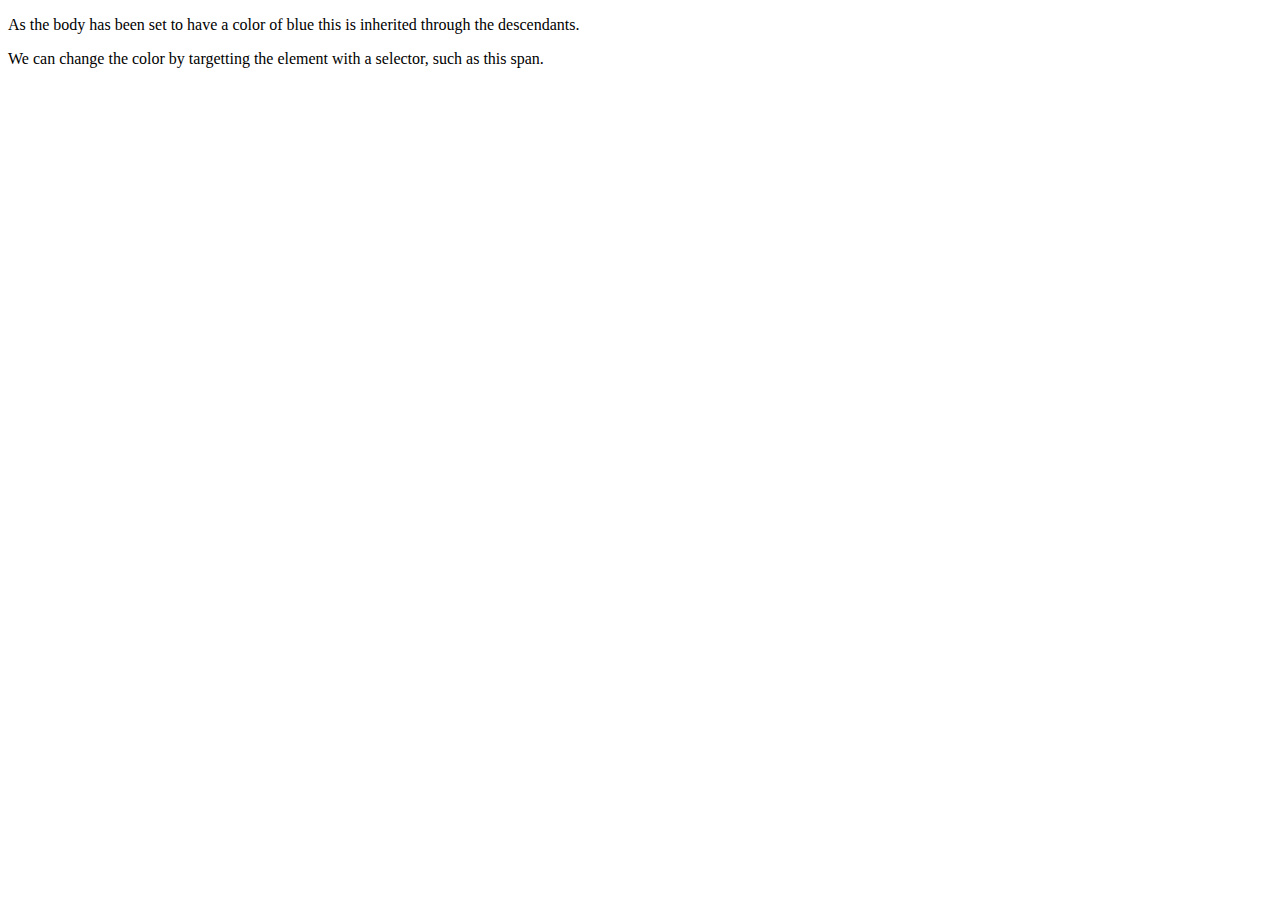
<file: 01/01_3/begin/conflicting-rules/inheritance/index.html>
<!DOCTYPE html>
<html lang="en">

<head>
    <meta charset="UTF-8">
    <meta http-equiv="X-UA-Compatible" content="IE=edge">
    <meta name="viewport" content="width=device-width, initial-scale=1.0">
    <link rel="stylesheet" href="styles.css">
    <title>Inheritance</title>
</head>

<body>
    <p>As the body has been set to have a color of blue this is inherited through the descendants.</p>
    
    <p>We can change the color by targetting the element with a selector, such as this <span>span</span>.</p>
</body>

</html>
</file>
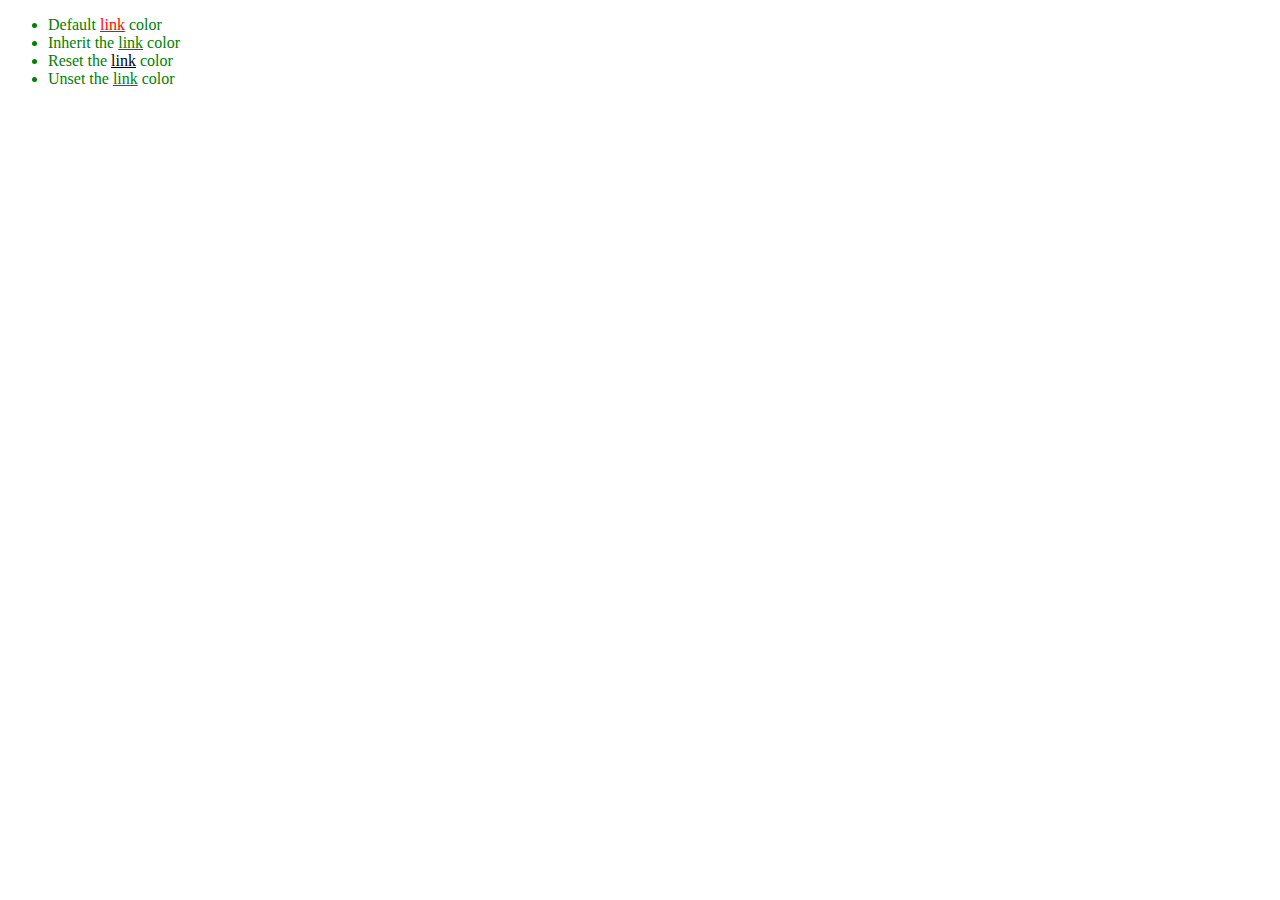
<file: 02/02_2/end/understanding-inheritance/universal-property-values/index.html>
<!DOCTYPE html>
<html lang="en">
<head>
    <meta charset="UTF-8">
    <meta http-equiv="X-UA-Compatible" content="IE=edge">
    <meta name="viewport" content="width=device-width, initial-scale=1.0">
    <link rel="stylesheet" href="styles.css">
    <title>Controlling inheritance</title>
</head>
<body>
  <ul>
    <li>Default <a href="#">link</a> color</li>

    <li class="my-class-1">Inherit the <a href="#">link</a> color</li>

    <li class="my-class-2">Reset the <a href="#">link</a> color</li>

    <li class="my-class-3">Unset the <a href="#">link</a> color</li>
   </ul> 
</body>
</html>
</file>
<file: 01/01_3/begin/conflicting-rules/inheritance/styles.css>

</file>
<file: 02/02_2/end/understanding-inheritance/universal-property-values/styles.css>
body {
    color: green;
}

.my-class-1 a {
    color: inherit;
}

.my-class-2 a {
    color: initial;
}

.my-class-3 a {
    color: unset;
}

a {
    color: red;
}
</file>
